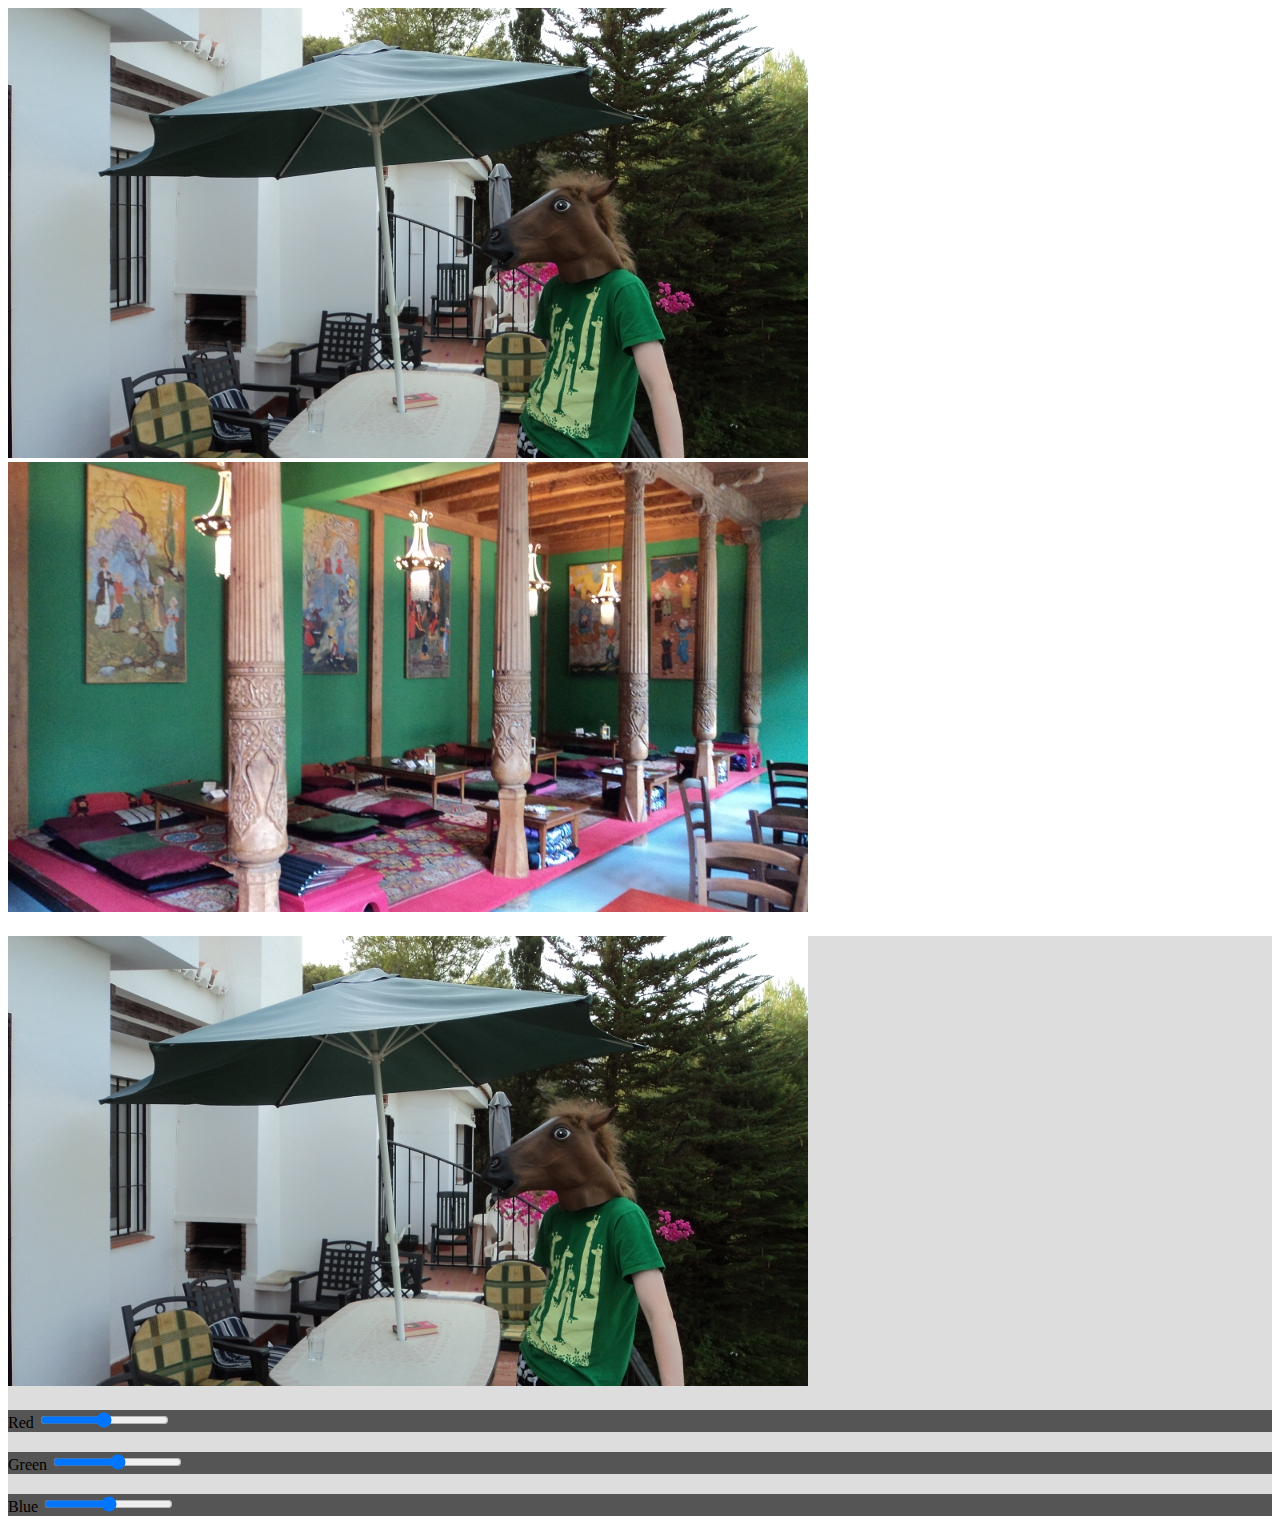
<file: index.html>
<!DOCTYPE html>
<html>
<head>
<link rel="stylesheet" href="style.css">
<title>JS Image Manipulation</title>
</head>
<body>
<img src="images/horse.jpg" id="horseImage">
<img src="images/tearoom.jpg" id="tearoomImage">
<div class="panel">
  <canvas class='rgb-range' width="800px" height="450px"></canvas>
  <div class="control">
    Red <input type="range" min="50" max="150" value="100" id="redRange"><br>
  </div>
  <div class="control">
    Green <input type="range" min="50" max="150" value="100" id="greenRange"><br>
  </div>
  <div class="control">
    Blue <input type="range" min="50" max="150" value="100" id="blueRange"><br>
  </div>
</div>
<script>
// image changing hue/saturation of images
// grey scaling image - http://en.wikipedia.org/wiki/Grayscale
// clicking on image to select color to stand out and greyscale rest of image
// Wrapping our code in a self-executing function to avoid leaking global variables
(function () {

var canvas,
    originalImageData,
    inputs,
    ctx;

var init = function () {
  canvas = document.querySelector('canvas.rgb-range');
  ctx = canvas.getContext("2d");
  loadImageById("horseImage");
  setupRgbListeners();
};

var setupRgbListeners = function () {
  inputs = ["red", "green", "blue"].map(function (val) {
    return {
      sel: val.charAt(0),
      elem: document.getElementById(val + "Range"),
      percentChange: 1
    };
  });
  inputs.forEach(function (input) {
    input.elem.addEventListener("change", function (e) {
      input.percentChange = parseInt(input.elem.value, 10) / 100;
      applyFilter(function (rgb) {
        inputs.forEach(function (i) {
          rgb[i.sel] = Math.round(rgb[i.sel] * i.percentChange);
          if (rgb[i.sel] > 255) rgb[i.sel] = 255;
          if (rgb[i.sel] < 0) rgb[i.sel] = 0;
        });
        return rgb;
      });
    });
  });
};

var loadImageById = function (id) {
  var img = document.getElementById(id);
  img.onload = function () {
    ctx.drawImage(img, 0, 0);
    originalImageData = ctx.getImageData(0, 0, canvas.width, canvas.height);
  };
};

var applyFilter = function (filterFn) {
  var imgData = ctx.createImageData(canvas.width, canvas.height);
  imgData.data.set(originalImageData.data);
  var rgb;
  for (var i = 0; i < imgData.data.length; i += 4) {
    rgb = filterFn({
      r: imgData.data[i],
      g: imgData.data[i+1],
      b: imgData.data[i+2],
      a: imgData.data[i+3]
    });
    imgData.data[i] = rgb.r;
    imgData.data[i+1] = rgb.g;
    imgData.data[i+2] = rgb.b;
    imgData.data[i+3] = rgb.a;
  }
  ctx.putImageData(imgData, 0, 0);
};

init();

})();
</script>
</body>
</html>
</file>
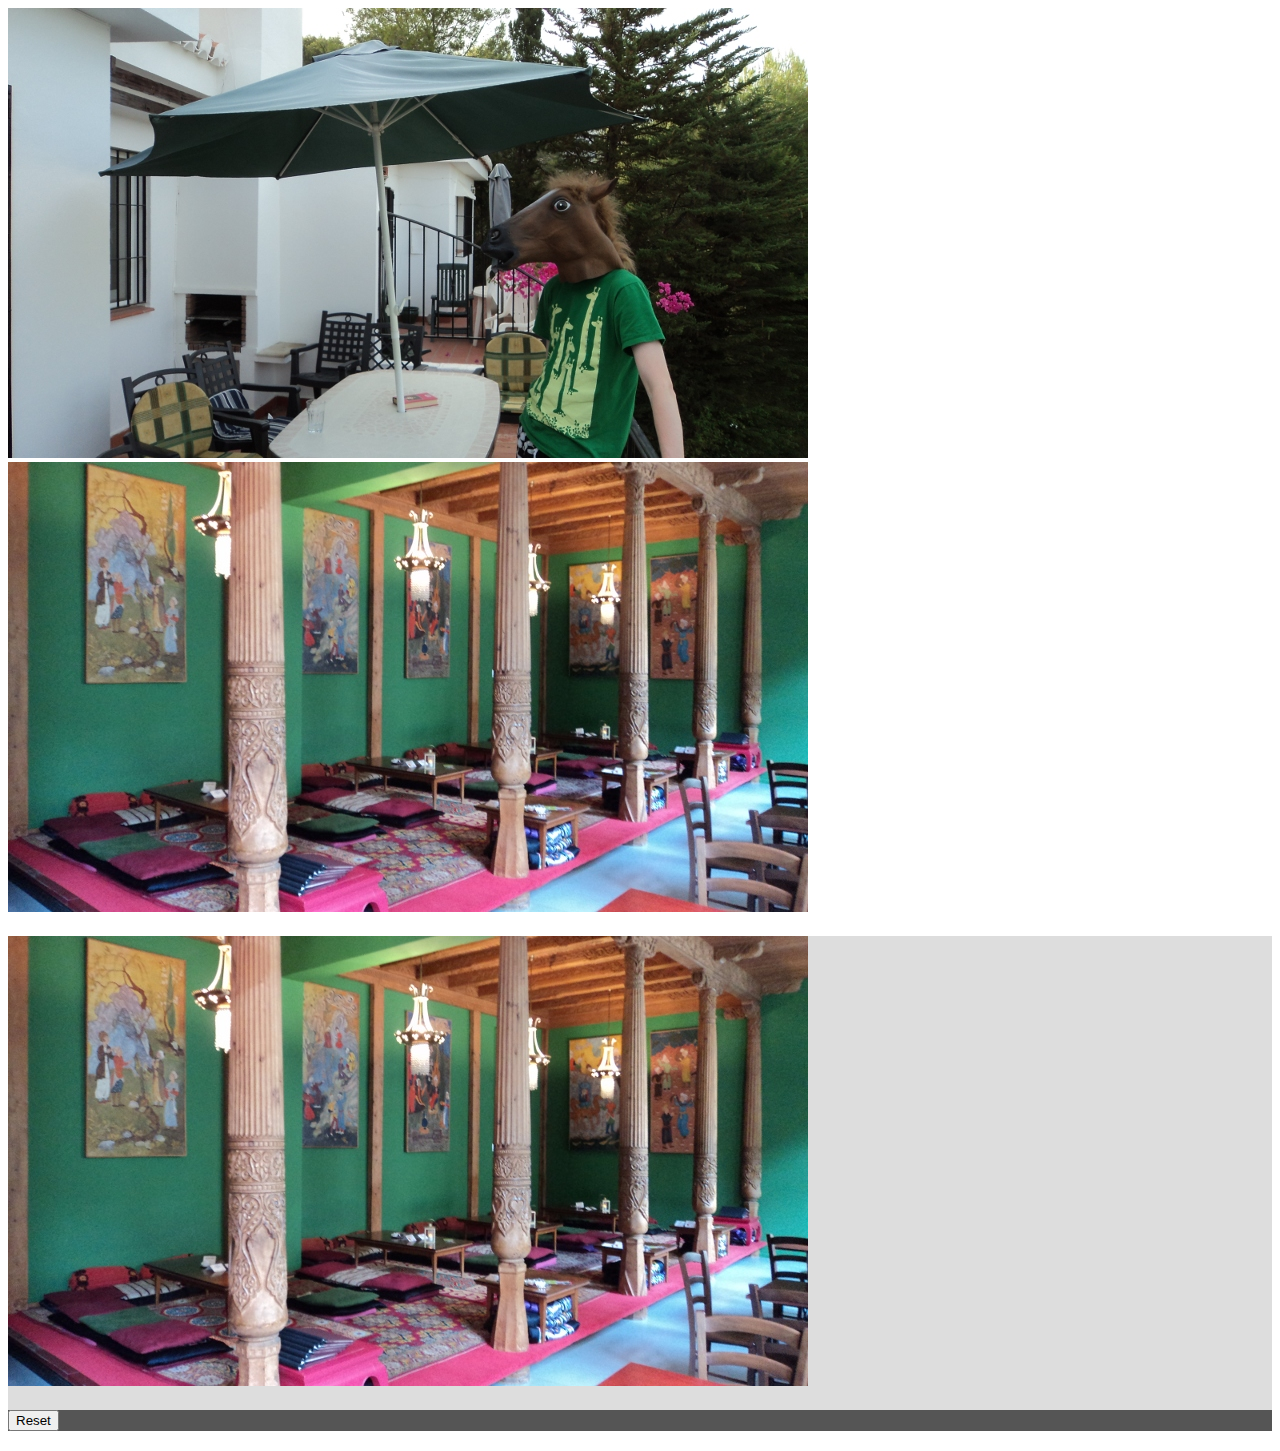
<file: colour-select.html>
<!DOCTYPE html>
<html>
<head>
<link rel="stylesheet" href="style.css">
<title>JS Image Manipulation</title>
</head>
<body>
<img src="images/horse.jpg" id="horseImage">
<img src="images/tearoom.jpg" id="tearoomImage">
<div class="panel">
  <canvas class='colour-select' width='800px' height='450px'></canvas>
  <div class="control">
    <button type="button" id="reset">Reset</button>
    <div width='50px' height='50px' id='selectedColour' style='background-color:#000000'></div>
</div>
<script>

var canvas,
    isColourSet = false,
    originalImageData,
    ctx;

var init = function () {
  canvas = document.querySelector('canvas.colour-select');
  ctx = canvas.getContext('2d');
  loadImageById('tearoomImage');
  setupListeners();
};

var accuracy = 10;
var similarColours = function (matchRgb, rgb2) {
  return (
    Math.abs(rgb1.r - rgb2.r) < accuracy &&
    Math.abs(rgb1.g - rgb2.g) < accuracy &&
    Math.abs(rgb1.b - rgb2.b) < accuracy
  );
};

var similarHue = function (matchHsl, rgb2) {
  var hsl2 = rgbToHsl(rgb2);
  return (
    Math.abs(Math.round(matchHsl.h * 100) - Math.round(hsl2.h * 100)) < accuracy
  );
};

var dominantColours = function(col, rgb2) {
  return (
    rgb2[col] >= Math.max(rgb2.r, rgb2.g, rgb2.b)
  );
};

var getDominantColour = function (rgb) {
  var max = "r";
  for (var c in rgb) {
    if (rgb.hasOwnProperty(c)) {
      if (rgb[c] > rgb[max]) {
        max = c;
      }
    }
  }
  return max;
};

// thanks to: http://stackoverflow.com/questions/2353211/hsl-to-rgb-color-conversion
var rgbToHsl = function (rgb) {
  var r = rgb.r / 255,
      g = rgb.g / 255,
      b = rgb.b / 255,
      max = Math.max(r, g, b),
      min = Math.min(r, g, b),
      d,
      hsl = {
        l: (max + min) / 2
      };

  if (max == min) {
    hsl.h = hsl.s = 0;
  } else {
    d = max - min;
    hsl.s = hsl.l > 0.5 ? d / (2 - max - min) : d / (max + min);
    switch (max) {
      case r: hsl.h = (g - b) / d + (g < b ? 6 : 0); break;
      case g: hsl.h = (b - r) / d + 2; break;
      case b: hsl.h = (r - g) / d + 4; break;
    }
    hsl.h /= 6;
  }
  return hsl;
};

var setupListeners = function () {
  document.querySelector('canvas.colour-select').addEventListener('click', function (e) {
    if (!isColourSet) {
      isColourSet = true;
      var x = e.pageX - this.offsetLeft;
      var y = e.pageY - this.offsetTop;
      var pixelData = ctx.getImageData(x, y, 1, 1);
      var matchRgb = {
        r: pixelData.data[0],
        g: pixelData.data[1],
        b: pixelData.data[2]
      };
      var dominantCol = getDominantColour(matchRgb);
      var matchHsl = rgbToHsl(matchRgb);
      applyFilter(function (rgb) {
        if (!similarHue(matchHsl, rgb)) {
          return grayscaleFilter(rgb);
        }
        /*
        if (!dominantColours(dominantCol, rgb)) {
          return grayscaleFilter(rgb);
        }
        */
        /*
        if (!similarColours(matchRgb, rgb)) {
          return grayscaleFilter(rgb);
        }
        */
        return rgb;
      });
    }
  });
  document.getElementById('reset').addEventListener('click', function (e) {
    e.preventDefault();
    var imgData = ctx.createImageData(canvas.width, canvas.height);
    imgData.data.set(originalImageData.data);
    ctx.putImageData(imgData, 0, 0);
    isColourSet = false;
  });
};

// http://www.johndcook.com/blog/2009/08/24/algorithms-convert-color-grayscale/
var grayscaleFilter = function (rgb) {
  var i = ((0.21 * rgb.r) + (0.71 * rgb.g) + (0.07 * rgb.b));
  rgb.r = i;
  rgb.g = i;
  rgb.b = i;
  return rgb;
};

var applyFilter = function (filterFn) {
  var imgData = ctx.createImageData(canvas.width, canvas.height);
  imgData.data.set(originalImageData.data);
  var rgb;
  for (var i = 0; i < imgData.data.length; i += 4) {
    rgb = filterFn({
      r: imgData.data[i],
      g: imgData.data[i+1],
      b: imgData.data[i+2],
      a: imgData.data[i+3]
    });
    imgData.data[i] = rgb.r;
    imgData.data[i+1] = rgb.g;
    imgData.data[i+2] = rgb.b;
    imgData.data[i+3] = rgb.a;
  }
  ctx.putImageData(imgData, 0, 0);
};

var loadImageById = function (id) {
  var img = document.getElementById(id);
  img.onload = function () {
    ctx.drawImage(img, 0, 0);
    originalImageData = ctx.getImageData(0, 0, canvas.width, canvas.height);
  };
};

init();

</script>
</body>
</html>
</file>
<file: style.css>
.panel, .control {
  margin: 20px 0;
}

.panel {
  background: #DDDDDD;
}

.control {
  background: #555555;
}
</file>
